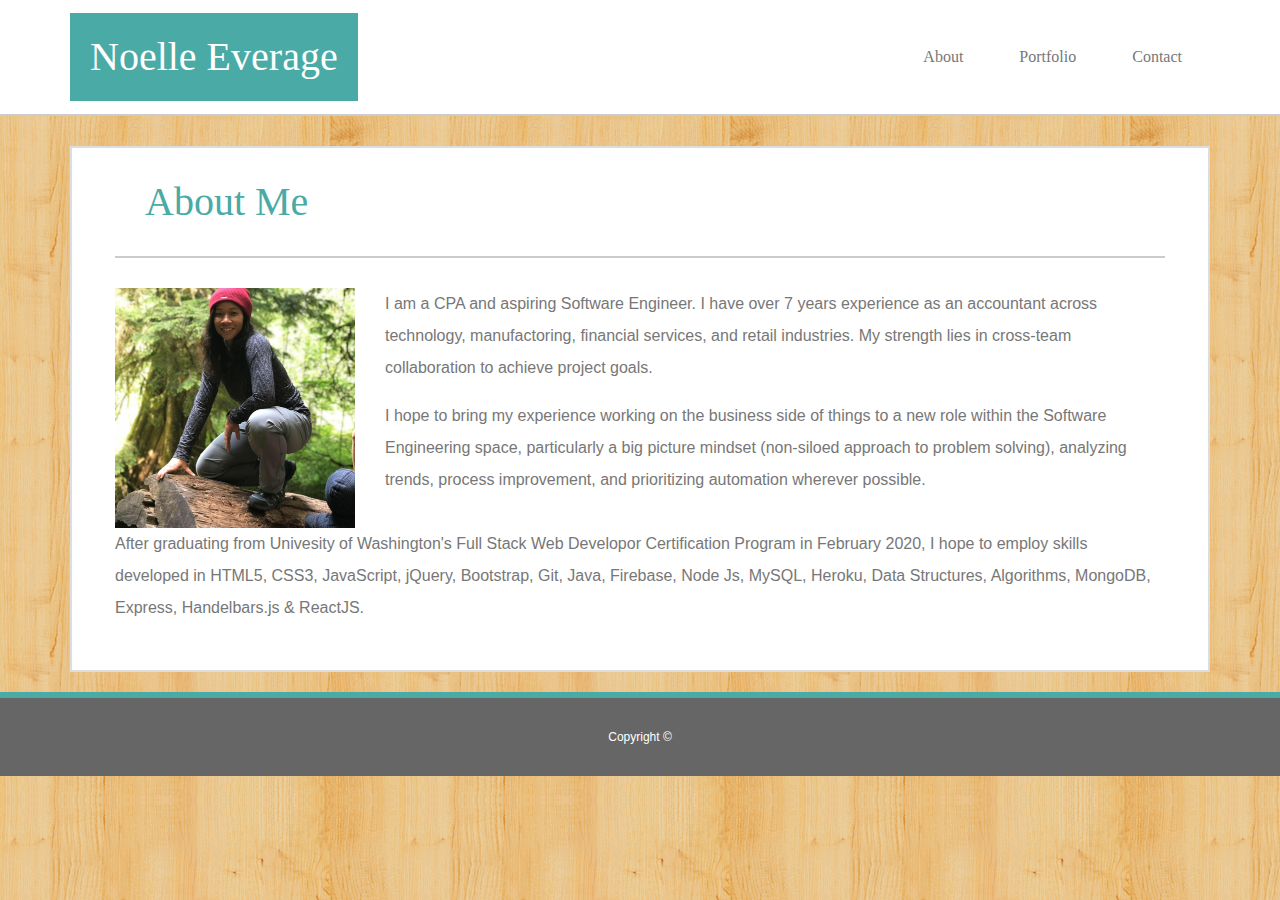
<file: index.html>
<!doctype html>
<html lang="en">
  <head>
    <title>About Me</title>
    <!-- Required meta tags -->
    <meta charset="utf-8">
    <meta name="viewport" content="width=device-width, initial-scale=1, shrink-to-fit=no">

    <!-- Bootstrap CSS -->
    <link rel="stylesheet" href="https://stackpath.bootstrapcdn.com/bootstrap/4.3.1/css/bootstrap.min.css" integrity="sha384-ggOyR0iXCbMQv3Xipma34MD+dH/1fQ784/j6cY/iJTQUOhcWr7x9JvoRxT2MZw1T" crossorigin="anonymous">
    <!--My CSS-->
    <link rel="stylesheet" type="text/css" href="assets/css/style.css">
</head>
  <body>
      
    <!-- Optional JavaScript -->
    <!-- jQuery first, then Popper.js, then Bootstrap JS -->
    <script src="https://code.jquery.com/jquery-3.3.1.slim.min.js" integrity="sha384-q8i/X+965DzO0rT7abK41JStQIAqVgRVzpbzo5smXKp4YfRvH+8abtTE1Pi6jizo" crossorigin="anonymous"></script>
    <script src="https://cdnjs.cloudflare.com/ajax/libs/popper.js/1.14.7/umd/popper.min.js" integrity="sha384-UO2eT0CpHqdSJQ6hJty5KVphtPhzWj9WO1clHTMGa3JDZwrnQq4sF86dIHNDz0W1" crossorigin="anonymous"></script>
    <script src="https://stackpath.bootstrapcdn.com/bootstrap/4.3.1/js/bootstrap.min.js" integrity="sha384-JjSmVgyd0p3pXB1rRibZUAYoIIy6OrQ6VrjIEaFf/nJGzIxFDsf4x0xIM+B07jRM" crossorigin="anonymous"></script>

    <!--Code for main body-->
    <!--Nav bar-->
    <nav class="navbar navbar-expand-sm navbar-dark" style="background-color: #ffffff">
        <div class="container">
            <a class="navbar-brand" href="#"><h1 class="MyName">Noelle Everage</h1></a>
                <button class="navbar-toggler d-lg-none" type="button" data-toggle="collapse" data-target="#collapsibleNavId" aria-controls="collapsibleNavId"
                aria-expanded="false" aria-label="Toggle navigation"></button>
            <div class="collapse navbar-collapse" id="collapsibleNavId">
                <ul class="navbar-nav mt-2 ml-auto mt-lg-0">
                    <li class="nav-item active">
                        <a class="nav-link" href="index.html" style="color:#777777">About <span class="sr-only">(current)</span></a>
                    </li>
                   <li class="nav-item">
                        <a class="nav-link" href="portfolio.html" style="color:#777777">Portfolio <span class="sr-only">(current)</span></a>
                    </li>
                    <li class="nav-item">
                        <a class="nav-link" href="contact.html" style="color:#777777">Contact <span class="sr-only">(current)</span></a>
                    </li>    
                </ul>
            </div>   
        </div>
    </nav>

    <div class="container">
        <div class="MainContent">
           <div class="Wrapper">
                <row class="AboutRow">
                    <h1 class="AboutMe">About Me</h1>
                </row>
                <div class="row">
                    <div class="col-3">
                        <img src="assets/images/BioPic.png" width="200px" height="200px" style="align-content: center">
                    </div>
                    <div class="col-9">
                        <p>I am a CPA and aspiring Software Engineer. I have over 7 years experience as an accountant across technology, manufactoring, financial services, and retail industries. My strength lies in cross-team collaboration to achieve project goals.</p>
                        <p>I hope to bring my experience working on the business side of things to a new role within the Software Engineering space, particularly a big picture mindset (non-siloed approach to problem solving), analyzing trends, process improvement, and prioritizing automation wherever possible. </p>
                    </div>
                </div>
                <div class="row">
                    <div class="col-12">
                        <p>After graduating from Univesity of Washington's Full Stack Web Developor Certification Program in February 2020, I hope to employ skills developed in HTML5, CSS3, JavaScript, jQuery, Bootstrap, Git, Java, Firebase, Node Js, MySQL, Heroku, Data Structures, Algorithms, MongoDB, Express, Handelbars.js & ReactJS.</p>
                    </div>
                    
                </div>   
            </div>
        </div>
    </div>

    
    <div class="sticky-bottom">
            <footer>Copyright ©</footer>
        </div>
   
    



</body>
</html>
</file>
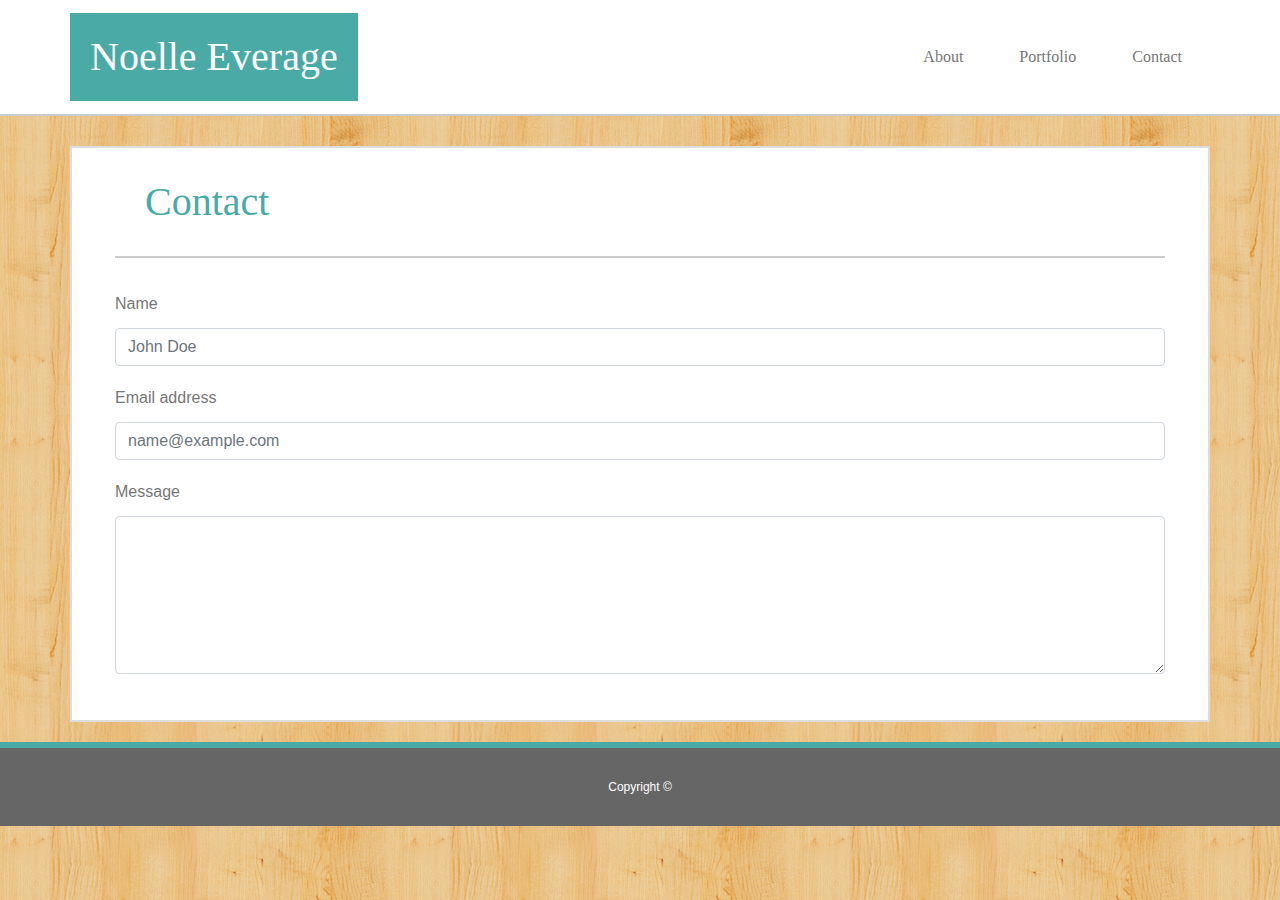
<file: contact.html>
<!doctype html>
<html lang="en">
  <head>
    <title>Title</title>
    <!-- Required meta tags -->
    <meta charset="utf-8">
    <meta name="viewport" content="width=device-width, initial-scale=1, shrink-to-fit=no">

    <!-- Bootstrap CSS -->
    <link rel="stylesheet" href="https://stackpath.bootstrapcdn.com/bootstrap/4.3.1/css/bootstrap.min.css" integrity="sha384-ggOyR0iXCbMQv3Xipma34MD+dH/1fQ784/j6cY/iJTQUOhcWr7x9JvoRxT2MZw1T" crossorigin="anonymous">
    <!--My CSS-->
    <link rel="stylesheet" type="text/css" href="assets/css/style.css">

</head>
  <body>
      
    <!-- Optional JavaScript -->
    <!-- jQuery first, then Popper.js, then Bootstrap JS -->
    <script src="https://code.jquery.com/jquery-3.3.1.slim.min.js" integrity="sha384-q8i/X+965DzO0rT7abK41JStQIAqVgRVzpbzo5smXKp4YfRvH+8abtTE1Pi6jizo" crossorigin="anonymous"></script>
    <script src="https://cdnjs.cloudflare.com/ajax/libs/popper.js/1.14.7/umd/popper.min.js" integrity="sha384-UO2eT0CpHqdSJQ6hJty5KVphtPhzWj9WO1clHTMGa3JDZwrnQq4sF86dIHNDz0W1" crossorigin="anonymous"></script>
    <script src="https://stackpath.bootstrapcdn.com/bootstrap/4.3.1/js/bootstrap.min.js" integrity="sha384-JjSmVgyd0p3pXB1rRibZUAYoIIy6OrQ6VrjIEaFf/nJGzIxFDsf4x0xIM+B07jRM" crossorigin="anonymous"></script>
  
<!--Nav bar-->
<nav class="navbar navbar-expand-sm navbar-dark" style="background-color: #ffffff">
        <div class="container">
            <a class="navbar-brand" href="#"><h1 class="MyName">Noelle Everage</h1></a>
                <button class="navbar-toggler d-lg-none" type="button" data-toggle="collapse" data-target="#collapsibleNavId" aria-controls="collapsibleNavId"
                aria-expanded="false" aria-label="Toggle navigation"></button>
            <div class="collapse navbar-collapse" id="collapsibleNavId">
                <ul class="navbar-nav mt-2 ml-auto mt-lg-0">
                    <li class="nav-item">
                        <a class="nav-link" href="index.html" style="color:#777777">About <span class="sr-only">(current)</span></a>
                    </li>
                   <li class="nav-item">
                        <a class="nav-link" href="portfolio.html" style="color:#777777">Portfolio <span class="sr-only">(current)</span></a>
                    </li>
                    <li class="nav-item active">
                        <a class="nav-link" href="contact.html" style="color:#777777">Contact <span class="sr-only">(current)</span></a>
                    </li>    
                </ul>
            </div>   
        </div>
    </nav>

    <div class="container">
        <div class="MainContent">
            <div class="Wrapper">
                <row class="AboutRow">
                    <h1 class="AboutMe">Contact</h1>
                </row>
    <form>
            <div class="form-group">
                    <label for="formGroupExampleInput">Name</label>
                    <input type="text" class="form-control" id="formGroupExampleInput" placeholder="John Doe">
                  </div>
                     
        <div class="form-group">
              <label for="exampleFormControlInput1">Email address</label>
              <input type="email" class="form-control" id="exampleFormControlInput1" placeholder="name@example.com">
            </div>
         
            
            <div class="form-group">
              <label for="exampleFormControlTextarea1">Message</label>
              <textarea class="form-control" id="exampleFormControlTextarea1" rows="6"></textarea>
            </div>
          </form>
            </div>
        </div>
    </div>
   
    
    <div class="sticky-bottom">
            <footer>Copyright ©</footer>
        </div>
        
        
</body>
</html>
</file>
<file: assets/css/style.css>
.MyName {
    background-color: #4aaaa5;
    padding:20px;
    color: #ffffff;
    float: left;  
    margin-bottom: 0;
}

.container {
    background-color: #ffffff;
}

body {
    background-image: url("../images/purty_wood.png");
    position: relative;
}

nav {
    border-bottom: #cccccc 2px solid;
    font-family: Georgia, 'Times New Roman', Times, serif;

}
li {
    padding: 20px;
}


a:hover {
    background-color: #4aaaa5;
    color: #ffffff;
}
.container {
    padding-left: 0px;
    padding-right: 0px;
    
}
.MainContent {
    margin-top: 30px;
    font-family: Arial, Helvetica, sans-serif; 
    border: solid 2px #dddddd;
    margin-bottom: 20px;
}

.AboutMe {
    color: #4aaaa5;
    padding: 30px;
    border-bottom: solid 2px #cccccc;
    margin-bottom: 30px;
   font-family: Georgia, 'Times New Roman', Times, serif; 
}

.Wrapper {
    width: 1050px;
    margin: 0 auto;
    overflow: auto;
    margin-bottom:30px;
}
p, .form-group {
    
    color: #777777;
    line-height: 200%;
    
}

footer {
    padding: 30px;
    text-align: center;
    font-size: 12px;
    background-color: #666666;
    border-top: solid 6px #4aaaa5;
    color: #ffffff;
    margin-top: 20px;
}

.Bottom {
    position: fixed;
    bottom: 0;
}

.card {
    margin: 30px;
}

img {
    width: 100%;
    height: auto;
}

@media screen and (max-width:980px) {
    .form-group {width: 930px}
}

@media screen and (max-width:750px) {
    .form-group {width: 710px}
}
@media screen and (max-width:640px) {
    .form-group {width: 600px}
}
</file>
